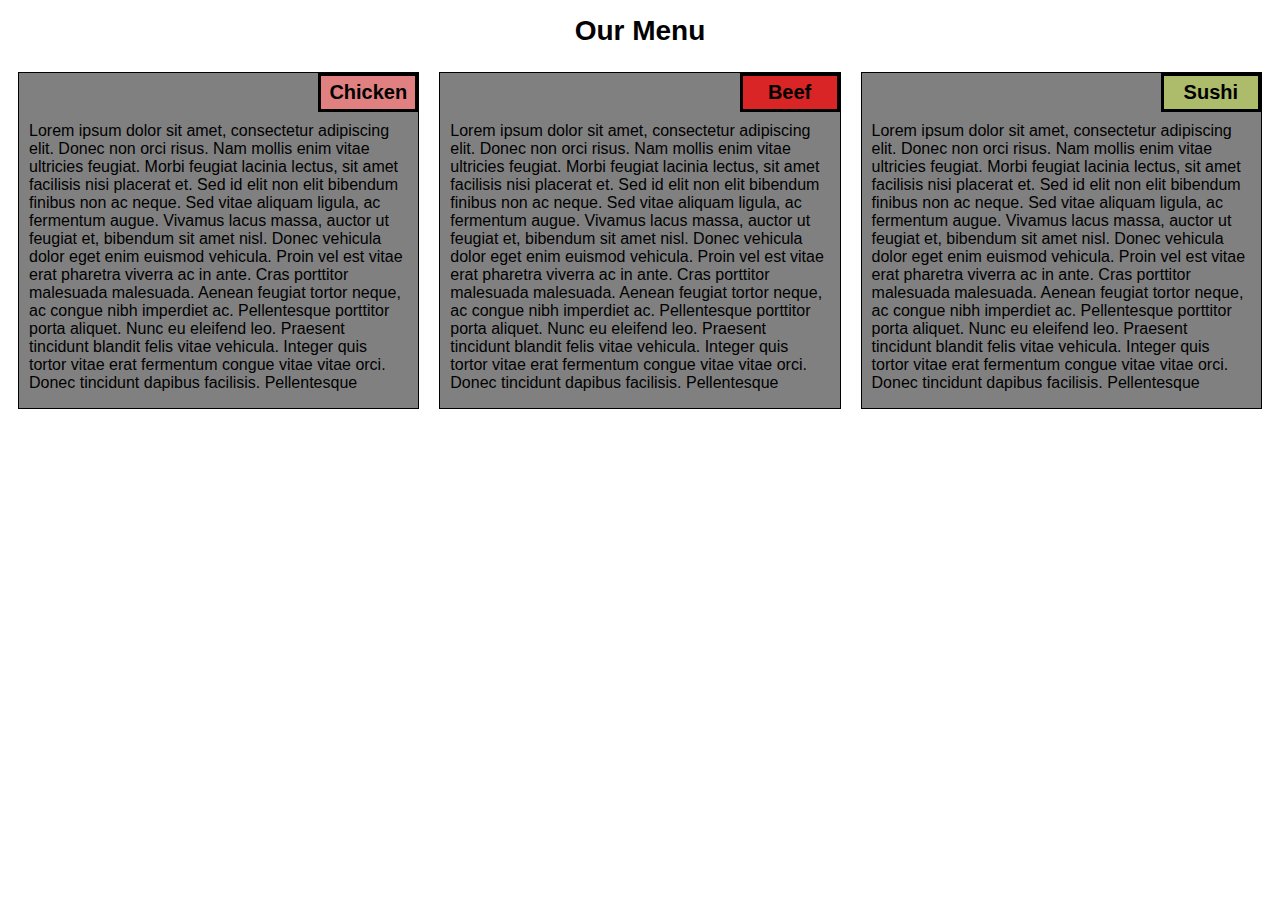
<file: mod2_soln/index.html>
<!DOCTYPE html>
<html>
<head>
<meta charset="utf-8">
<meta name="viewport" content="width=device-width, initial-scale=1">
<title>Assignment Module 2 solution</title>
<link rel="stylesheet" href="css/styles.css">
</head>
<body>
	<h1>Our Menu</h1>
		<div class="col-lg-4 col-md-6 col-sm-12">
			<section>
				<p class="sec1">Chicken</p>
				<p class="content">
					Lorem ipsum dolor sit amet, consectetur adipiscing elit. Donec non orci risus. Nam mollis enim vitae ultricies feugiat. Morbi feugiat lacinia lectus, sit amet facilisis nisi placerat et. Sed id elit non elit bibendum finibus non ac neque. Sed vitae aliquam ligula, ac fermentum augue. Vivamus lacus massa, auctor ut feugiat et, bibendum sit amet nisl. Donec vehicula dolor eget enim euismod vehicula. Proin vel est vitae erat pharetra viverra ac in ante. Cras porttitor malesuada malesuada. Aenean feugiat tortor neque, ac congue nibh imperdiet ac. Pellentesque porttitor porta aliquet. Nunc eu eleifend leo. Praesent tincidunt blandit felis vitae vehicula. Integer quis tortor vitae erat fermentum congue vitae vitae orci. Donec tincidunt dapibus facilisis. Pellentesque euismod faucibus nunc vitae lacinia.
				</p>
			</section>
		</div>
		<div class="col-lg-4 col-md-6 col-sm-12">
			<section>
				<p class="sec2">Beef</p>
				<p class="content">
					Lorem ipsum dolor sit amet, consectetur adipiscing elit. Donec non orci risus. Nam mollis enim vitae ultricies feugiat. Morbi feugiat lacinia lectus, sit amet facilisis nisi placerat et. Sed id elit non elit bibendum finibus non ac neque. Sed vitae aliquam ligula, ac fermentum augue. Vivamus lacus massa, auctor ut feugiat et, bibendum sit amet nisl. Donec vehicula dolor eget enim euismod vehicula. Proin vel est vitae erat pharetra viverra ac in ante. Cras porttitor malesuada malesuada. Aenean feugiat tortor neque, ac congue nibh imperdiet ac. Pellentesque porttitor porta aliquet. Nunc eu eleifend leo. Praesent tincidunt blandit felis vitae vehicula. Integer quis tortor vitae erat fermentum congue vitae vitae orci. Donec tincidunt dapibus facilisis. Pellentesque euismod faucibus nunc vitae lacinia.
				</p>
			</section>
		</div>
		<div class="col-lg-4 col-md-12 col-sm-12">
			<section>
				<p class="sec3">Sushi</p>
				<p class="content">
					Lorem ipsum dolor sit amet, consectetur adipiscing elit. Donec non orci risus. Nam mollis enim vitae ultricies feugiat. Morbi feugiat lacinia lectus, sit amet facilisis nisi placerat et. Sed id elit non elit bibendum finibus non ac neque. Sed vitae aliquam ligula, ac fermentum augue. Vivamus lacus massa, auctor ut feugiat et, bibendum sit amet nisl. Donec vehicula dolor eget enim euismod vehicula. Proin vel est vitae erat pharetra viverra ac in ante. Cras porttitor malesuada malesuada. Aenean feugiat tortor neque, ac congue nibh imperdiet ac. Pellentesque porttitor porta aliquet. Nunc eu eleifend leo. Praesent tincidunt blandit felis vitae vehicula. Integer quis tortor vitae erat fermentum congue vitae vitae orci. Donec tincidunt dapibus facilisis. Pellentesque euismod faucibus nunc vitae lacinia.
				</p>
			</section>
		</div>
		</body>
		</html>
</file>
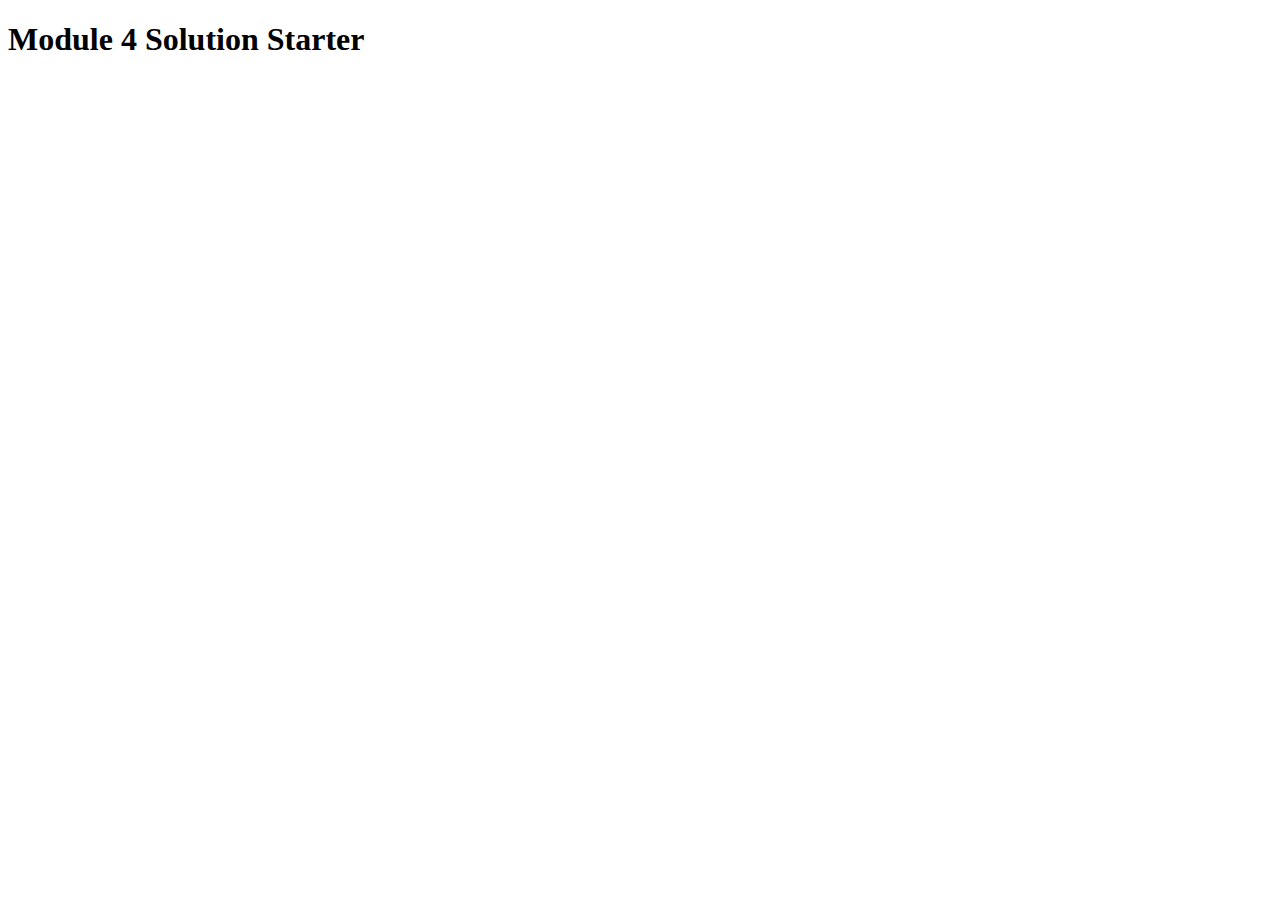
<file: mod4_soln/index.html>
<!DOCTYPE html>
<html>
<head>
  <meta charset="utf-8">
  <title>Module 4 Solution Starter</title>
  <script src="SpeakHello.js"></script>
  <script src="SpeakGoodBye.js"></script>
  <script src="script.js"></script>
</head>
<body>
  <h1>Module 4 Solution Starter</h1>
</body>
</html>
</file>
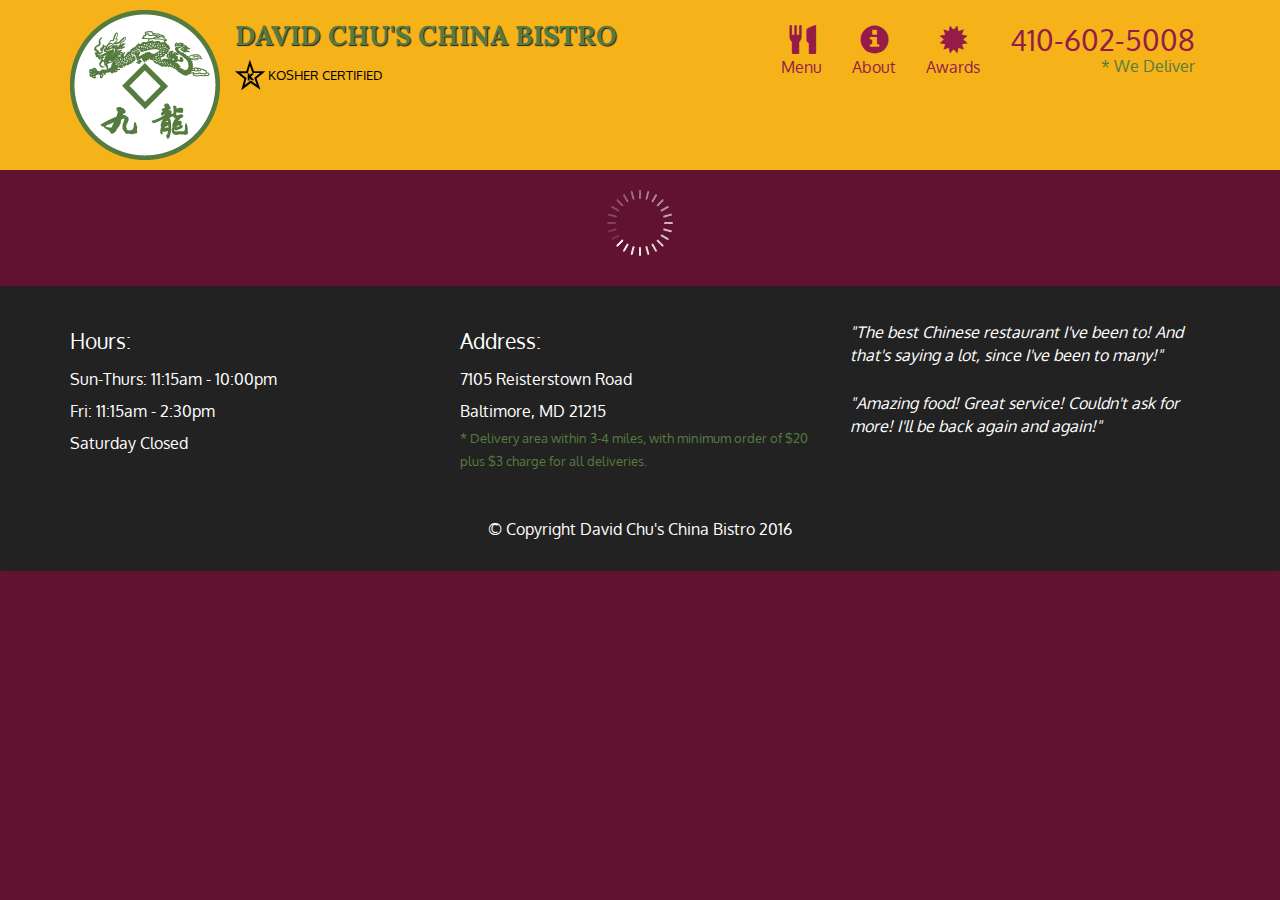
<file: mod5_soln/index.html>
<!doctype html>
<html lang="en">
  <head>
    <meta charset="utf-8">
    <meta http-equiv="X-UA-Compatible" content="IE=edge">
    <meta name="viewport" content="width=device-width, initial-scale=1">
    <title>David Chu's China Bistro</title>
    <link rel="stylesheet" href="css/bootstrap.min.css">
    <link rel="stylesheet" href="css/styles.css">
    <link href='https://fonts.googleapis.com/css?family=Oxygen:400,300,700' rel='stylesheet' type='text/css'>
    <link href='https://fonts.googleapis.com/css?family=Lora' rel='stylesheet' type='text/css'>
  </head>
<body>
  <header>
    <nav id="header-nav" class="navbar navbar-default">
      <div class="container">
        <div class="navbar-header">
          <a href="index.html" class="pull-left visible-md visible-lg">
            <div id="logo-img" alt="Logo image"></div>
          </a>

          <div class="navbar-brand">
            <a href="index.html"><h1>David Chu's China Bistro</h1></a>
            <p>
              <img src="images/star-k-logo.png" alt="Kosher certification">
              <span>Kosher Certified</span>
            </p>
          </div>

          <button id="navbarToggle" type="button" class="navbar-toggle collapsed" data-toggle="collapse" data-target="#collapsable-nav" aria-expanded="false">
            <span class="sr-only">Toggle navigation</span>
            <span class="icon-bar"></span>
            <span class="icon-bar"></span>
            <span class="icon-bar"></span>
          </button>
        </div>
        
        <div id="collapsable-nav" class="collapse navbar-collapse">
           <ul id="nav-list" class="nav navbar-nav navbar-right">
            <li id="navHomeButton" class="visible-xs active">
              <a href="index.html">
                <span class="glyphicon glyphicon-home"></span> Home</a>
            </li>
            <li id="navMenuButton">
              <a href="#" onclick="$dc.loadMenuCategories();">
                <span class="glyphicon glyphicon-cutlery"></span><br class="hidden-xs"> Menu</a>
            </li>
            <li>
              <a href="#">
                <span class="glyphicon glyphicon-info-sign"></span><br class="hidden-xs"> About</a>
            </li>
            <li>
              <a href="#">
                <span class="glyphicon glyphicon-certificate"></span><br class="hidden-xs"> Awards</a>
            </li>
            <li id="phone" class="hidden-xs">
              <a href="tel:410-602-5008">
                <span>410-602-5008</span></a><div>* We Deliver</div>
            </li>
          </ul><!-- #nav-list -->
        </div><!-- .collapse .navbar-collapse -->
      </div><!-- .container -->
    </nav><!-- #header-nav -->
  </header>

  <div id="call-btn" class="visible-xs">
    <a class="btn" href="tel:410-602-5008">
    <span class="glyphicon glyphicon-earphone"></span>
    410-602-5008
    </a>
  </div>
  <div id="xs-deliver" class="text-center visible-xs">* We Deliver</div>

  <div id="main-content" class="container"></div>

  <footer class="panel-footer">
    <div class="container">
      <div class="row">
        <section id="hours" class="col-sm-4">
          <span>Hours:</span><br>
          Sun-Thurs: 11:15am - 10:00pm<br>
          Fri: 11:15am - 2:30pm<br>
          Saturday Closed
          <hr class="visible-xs">
        </section>
        <section id="address" class="col-sm-4">
          <span>Address:</span><br>
          7105 Reisterstown Road<br>
          Baltimore, MD 21215
          <p>* Delivery area within 3-4 miles, with minimum order of $20 plus $3 charge for all deliveries.</p>
          <hr class="visible-xs">
        </section>
        <section id="testimonials" class="col-sm-4">
          <p>"The best Chinese restaurant I've been to! And that's saying a lot, since I've been to many!"</p>
          <p>"Amazing food! Great service! Couldn't ask for more! I'll be back again and again!"</p>
        </section>
      </div>
      <div class="text-center">&copy; Copyright David Chu's China Bistro 2016</div>
    </div>
  </footer>

  <!-- jQuery (Bootstrap JS plugins depend on it) -->
  <script src="js/jquery-2.1.4.min.js"></script>
  <script src="js/bootstrap.min.js"></script>
  <script src="js/ajax-utils.js"></script>
  <script src="js/script.js"></script>
</body>
</html>
</file>
<file: mod2_soln/css/styles.css>
/********** Base styles **********/
* {
  box-sizing: border-box;
   font-family: Lato,Helvetica,sans-serif;
}
h1 {
  margin: 15px;
  text-align: center;
  font-weight: bold;
  font-size: 175%;
  color:black;
}
body {
   background-color: white;
}
div {
  position: relative;
  padding: 10px;
  width: 100%;
}
section {
  position: relative;
  background-color: gray;
  border: 1px solid black;
  width: 100%;
  margin-left: auto;
  margin-right: auto;
  margin-bottom: auto;
}
.sec1 {
  float: right;
  padding:5px;
  width:100px;
  margin: 0px;
  border: 3px solid black;
  text-align: center;
  font-size: 125%;
  font-weight: bold;
  background-color: #E18080;
}
.sec2 {
  float: right;
  padding:5px;
  width:100px;
  margin: 0px;
  border: 3px solid black;
  text-align: center;
  font-size: 125%;
  font-weight: bold;
  background-color: #D92525;
}
.sec3 {
  float: right;
  padding:5px;
  width:100px;
  margin: 0px;
  border: 3px solid black;
  text-align: center;
  font-size: 125%;
  font-weight: bold;
  background-color: #ACBC6A;
}
.content  {
  padding: 10px;
  height: 280px;
  overflow: auto;
  clear: right;
}
.row {
  width: 100%;
}
/* Simple Responsive Framework. */

/********** Desktop version only **********/
@media (min-width: 992px) {
  .col-lg-1, .col-lg-2, .col-lg-3, .col-lg-4, .col-lg-5, .col-lg-6, .col-lg-7, .col-lg-8, .col-lg-9, .col-lg-10, .col-lg-11, .col-lg-12 {
    float: left;
    margin-left: auto;
    margin-right: auto;
  }
  .col-lg-1 {
    width: 8.33%;
  }
  .col-lg-2 {
    width: 16.66%;
  }
  .col-lg-3 {
    width: 25%;
  }
  .col-lg-4 {
    width: 33.33%;
  }
  .col-lg-5 {
    width: 41.66%;
  }
  .col-lg-6 {
    width: 50%;
  }
  .col-lg-7 {
    width: 58.33%;
  }
  .col-lg-8 {
    width: 66.66%;
  }
  .col-lg-9 {
    width: 74.99%;
  }
  .col-lg-10 {
    width: 83.33%;
  }
  .col-lg-11 {
    width: 91.66%;
  }
  .col-lg-12 {
    width: 100%;
  }
}

/********** Tablet devices only **********/
@media (min-width: 768px) and (max-width: 991px) {
  .col-md-1, .col-md-2, .col-md-3, .col-md-4, .col-md-5, .col-md-6, .col-md-7, .col-md-8, .col-md-9, .col-md-10, .col-md-11, .col-md-12 {
    float: left;
    margin-left: auto;
    margin-right: auto;
  }
  .col-md-1 {
    width: 8.33%;
  }
  .col-md-2 {
    width: 16.66%;
  }
  .col-md-3 {
    width: 25%;
  }
  .col-md-4 {
    width: 33.33%;
  }
  .col-md-5 {
    width: 41.66%;
  }
  .col-md-6 {
    width: 50%;
  }
  .col-md-7 {
    width: 58.33%;
  }
  .col-md-8 {
    width: 66.66%;
  }
  .col-md-9 {
    width: 74.99%;
  }
  .col-md-10 {
    width: 83.33%;
  }
  .col-md-11 {
    width: 91.66%;
  }
  .col-md-12 {
    width: 100%;
  }
}

/********** Mobile devices only **********/
@media(max-width:768px) {
  .col-sm-12{
    float: left;
    width: 100%;
  }
}
</file>
<file: mod5_soln/css/styles.css>
body {
  font-size: 16px;
  color: #fff;
  background-color: #61122f;
  font-family: 'Oxygen', sans-serif;
}

/** HEADER **/
#header-nav {
  background-color: #f6b319;
  border-radius: 0;
  border: 0;
}

#logo-img {
  background: url('../images/restaurant-logo_large.png') no-repeat;
  width: 150px;
  height: 150px;
  margin: 10px 15px 10px 0;
}

.navbar-brand {
  padding-top: 25px;
}
.navbar-brand h1 { /* Restaurant name */
  font-family: 'Lora', serif;
  color: #557c3e;
  font-size: 1.5em;
  text-transform: uppercase;
  font-weight: bold;
  text-shadow: 1px 1px 1px #222;
  margin-top: 0;
  margin-bottom: 0;
  line-height: .75;
}
.navbar-brand a:hover, .navbar-brand a:focus {
  text-decoration: none;
}
.navbar-brand p { /* Kosher cert */
  color: #000;
  text-transform: uppercase;
  font-size: .7em;
  margin-top: 15px;
}
.navbar-brand p span { /* Star-K */
  vertical-align: middle;
}

#nav-list {
  margin-top: 10px;
}
#nav-list a {
  color: #951C49;
  text-align: center;
}
#nav-list a:hover {
  background: #E7E7E7;
}
#nav-list a span {
  font-size: 1.8em;
}

#phone {
  margin-top: 5px;
}
#phone a { /* Phone number */
  text-align: right;
  padding-bottom: 0;
}
#phone div { /* We Deliver */
  color: #557c3e;
  text-align: right;
  padding-right: 15px;
}

.navbar-header button.navbar-toggle, .navbar-header .icon-bar {
  border: 1px solid #61122f;
}
.navbar-header button.navbar-toggle {
  clear: both;
  margin-top: -30px;
}
/* END HEADER */

/* FOOTER */
.panel-footer {
  margin-top: 30px;
  padding-top: 35px;
  padding-bottom: 30px;
  background-color: #222;
  border-top: 0;
}
.panel-footer div.row {
  margin-bottom: 35px;
}
#hours, #address {
  line-height: 2;
}
#hours > span, #address > span {
  font-size: 1.3em;
}
#address p {
  color: #557c3e;
  font-size: .8em;
  line-height: 1.8;
}
#testimonials {
  font-style: italic;
}
#testimonials p:nth-child(2) {
  margin-top: 25px;
}
/* END FOOTER */



/* HOME PAGE */
.container .jumbotron {
  box-shadow: 0 0 50px #3F0C1F;
  border: 2px solid #3F0C1F;
}

#menu-tile, #specials-tile, #map-tile {
  height: 250px;
  width: 100%;
  margin-bottom: 15px;
  position: relative;
  border: 2px solid #3F0C1F;
  overflow: hidden;
}
#menu-tile:hover, #specials-tile:hover, #map-tile:hover {
  box-shadow: 0 1px 5px 1px #cccccc;
}
#menu-tile {
  background: url('../images/menu-tile.jpg') no-repeat;
  background-position: center;
}
#specials-tile {
  background: url('../images/specials-tile.jpg') no-repeat;
  background-position: center;
}
#menu-tile span, #specials-tile span, #map-tile span {
  position: absolute;
  bottom: 0;
  right: 0;
  width: 100%;
  text-align: center;
  font-size: 1.6em;
  text-transform: uppercase;
  background-color: #000;
  color: #fff;
  opacity: .8;
}
/* END HOME PAGE */

/* MENU CATEGORIES PAGE */
.category-tile { 
  position: relative;
  border: 2px solid #3F0C1F;
  overflow: hidden;
  width: 200px;
  height: 200px;
  margin: 0 auto 15px;
}
.category-tile span {
  position: absolute;
  bottom: 0;
  right: 0;
  width: 100%;
  text-align: center;
  font-size: 1.2em;
  text-transform: uppercase;
  background-color: #000;
  color: #fff;
  opacity: .8;
}
.category-tile:hover {
  box-shadow: 0 1px 5px 1px #cccccc;
}

#menu-categories-title + div {
  margin-bottom: 50px;
}
/* END MENU CATEGORIES PAGE */

/* SINGLE CATEGORY PAGE */
.menu-item-tile {
  margin-bottom: 25px;
}
.menu-item-tile hr {
  width: 80%;
}
.menu-item-tile .menu-item-price {
  font-size: 1.1em;
  text-align: right;
  margin-top: -15px;
  margin-right: -15px;
}
.menu-item-tile .menu-item-price span {
  font-size: .6em;
}
.menu-item-photo {
  position: relative;
  border: 2px solid #3F0C1F; 
  overflow: hidden;
  padding: 0;
  margin-right: -15px;
  margin-left: auto;
  margin-bottom: 20px;
  max-width: 250px;
}
.menu-item-photo div {
  position: absolute;
  bottom: 0;
  right: 0;
  width: 80px;
  background-color: #557c3e;
  text-align: center;
}
.menu-item-description {
  padding-right: 30px;
}
h3.menu-item-title {
  margin: 0 0 10px;
}
.menu-item-details {
  font-size: .9em;
  font-style: italic;
}
/* END SINGLE CATEGORY PAGE */


/********** Large devices only **********/
@media (min-width: 1200px) {
  .container .jumbotron {
    background: url('../images/jumbotron_1200.jpg') no-repeat;
    height: 675px;
  }
}

/********** Medium devices only **********/
@media (min-width: 992px) and (max-width: 1199px) {
  /* Header */
  #logo-img {
    background: url('../images/restaurant-logo_medium.png') no-repeat;
    width: 100px;
    height: 100px;
    margin: 5px 5px 5px 0;
  }
  /* End Header */

  /* Home Page */
  .container .jumbotron {
    background: url('../images/jumbotron_992.jpg') no-repeat;
    height: 558px;
  }
  /* End Home Page */
}

/********** Small devices only **********/
@media (min-width: 768px) and (max-width: 991px) {
  /* Home Page */
  .container .jumbotron {
    background: url('../images/jumbotron_768.jpg') no-repeat;
    height: 432px;
  }
  /* End Home Page */
}

/********** Extra small devices only **********/
@media (max-width: 767px) {
  /* Header */
  .navbar-brand {
    padding-top: 10px;
    height: 80px;
  }
  .navbar-brand h1 { /* Restaurant name */
    padding-top: 10px;
    font-size: 5vw; /* 1vw = 1% of viewport width */
  }
  .navbar-brand p { /* Kosher cert */
    font-size: .6em;
    margin-top: 12px;
  }
  .navbar-brand p img { /* Star-K */
    height: 20px;
  }

  #collapsable-nav a { /* Collapsed nav menu text */
    font-size: 1.2em;
  }
  #collapsable-nav a span { /* Collapsed nav menu glyph */
    font-size: 1em;
    margin-right: 5px;
  }

  #call-btn > a {
    font-size: 1.5em;
    display: block;
    margin: 0 20px;
    padding: 10px;
    border: 2px solid #fff;
    background-color: #f6b319;
    color: #951c49;
  }
  #xs-deliver {
    margin-top: 5px;
    font-size: .7em;
    letter-spacing: .1em;
    text-transform: uppercase;
  }
  /* End Header */

  /* Footer */
  .panel-footer section {
    margin-bottom: 30px;
    text-align: center;
  }
  .panel-footer section:nth-child(3) {
    margin-bottom: 0; /* margin already exists on the whole row */
  }
  .panel-footer section hr {
    width: 50%;
  }
  /* End Footer */

  /* Home Page */
  .container .jumbotron {
    margin-top: 30px;
    padding: 0;
  }
  #menu-tile, #specials-tile {
    width: 360px;
    margin: 0 auto 15px;
  }

  .menu-item-photo {
    margin-right: auto;
  }
  .menu-item-tile .menu-item-price {
    text-align: center;
  }
  .menu-item-description {
    text-align: center;;
  }
}


/********** Super extra small devices Only :-) (e.g., iPhone 4) **********/
@media (max-width: 479px) {
  /* Header */
  .navbar-brand h1 { /* Restaurant name */
    padding-top: 5px;
    font-size: 6vw;
  }
  /* End Header */
  
  /* Home page */
  #menu-tile, #specials-tile {
    width: 280px;
    margin: 0 auto 15px;
  }

  .col-xxs-12 {
    position: relative;
    min-height: 1px;
    padding-right: 15px;
    padding-left: 15px;
    float: left;
    width: 100%;
  }
}
</file>
